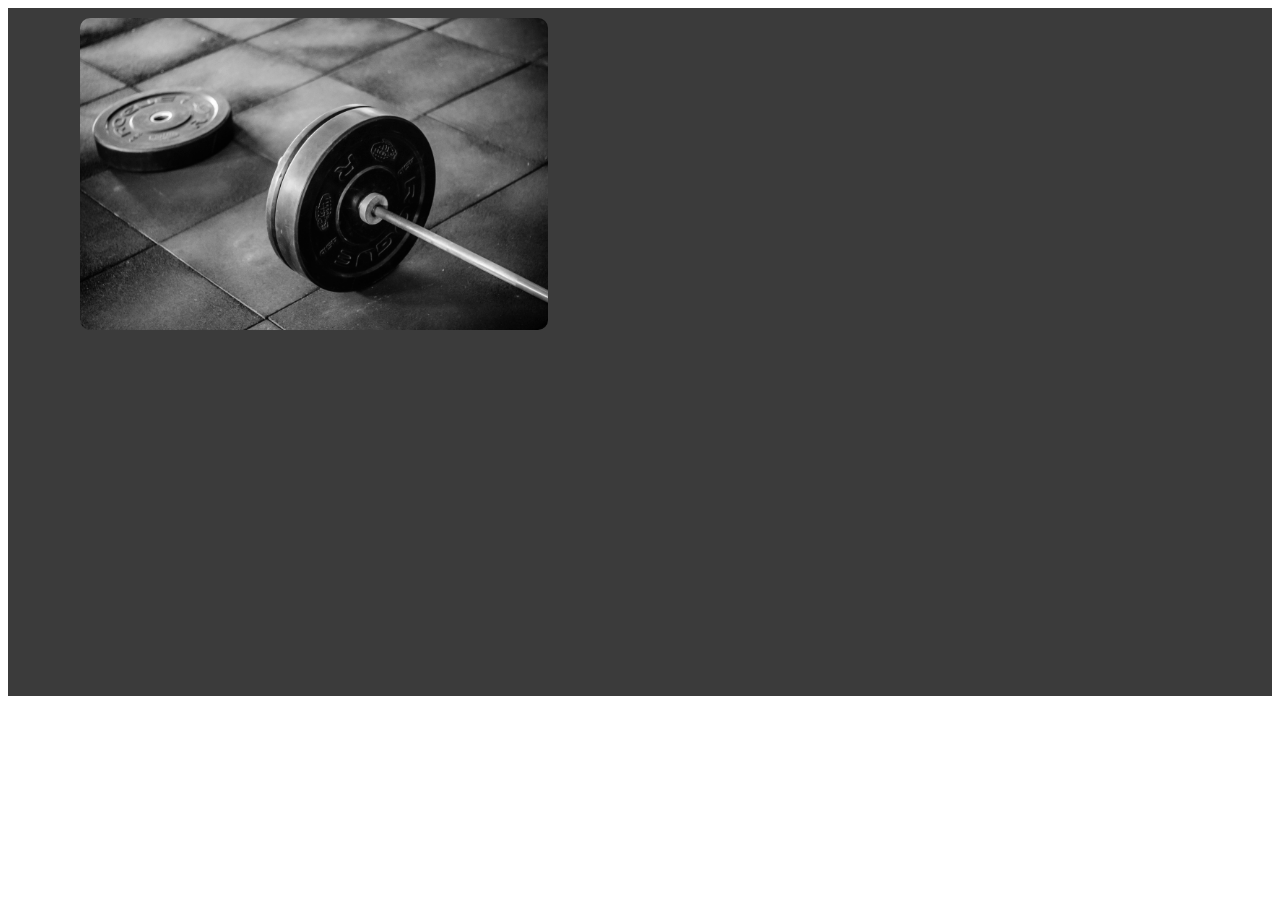
<file: demo.html>
<!DOCTYPE html>
<html lang="en">
<head>
  <link rel="stylesheet" href="demo.css">
  <meta charset="UTF-8">
  <meta name="viewport" content="width=device-width, initial-scale=1.0">
  <title>Document</title>
</head>
<body>
  <div class="picture_services_portal">
    <div class="item_1">
      <img src="grid1.jpg" alt="">
      <div class="hover-text">Image 1 Description</div>
    </div>
    </div>
  
</body>
</html>
</file>
<file: demo.css>
.picture_services_portal{
  padding-top: 1rem;
  background-color: rgb(59, 59, 59);
  width: 100%;
  height: 42rem;
  display: grid;
  grid-template-columns: 550px 550px;
  grid-template-rows: 300px 300px;
  row-gap: 20px;
  column-gap: 20px;
  align-items: center;
  justify-content: center;
}

.item_1 {
  height: 85%;
  width: 85%;
  display: flex;
  justify-content: center;
  align-items: center;
  position: relative; /* Necessary for absolute positioning of hover-text */
}

.item_1 img {
  max-width: 100%;
  height: auto;
  object-fit: contain;
  border-radius: 10px;
}

.hover-text {
  position: absolute;
  top: 50%;
  left: 50%;
  transform: translate(-50%, -50%);
  background-color: rgba(0, 0, 0, 0.7); /* Semi-transparent black background */
  color: white;
  padding: 10px 20px;
  opacity: 0;
  transition: opacity 0.3s ease-in-out;
}

.item_1:hover .hover-text {
  opacity: 1;
}
.item_1:hover img{
  opacity: 0.5;
}
</file>
